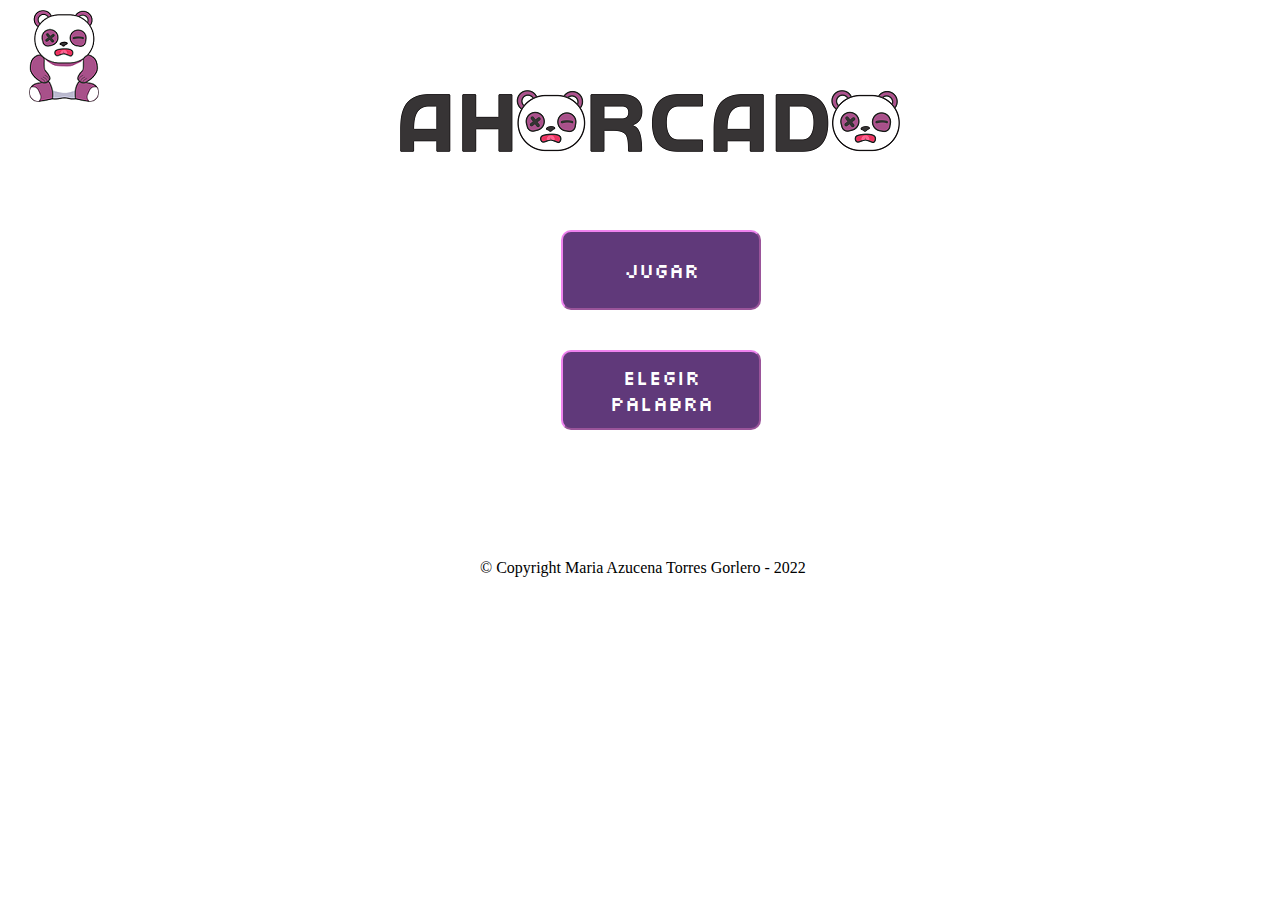
<file: index.html>
<!DOCTYPE html>
<html lang="es">
    <head>
        <meta charset="UTF-8"> 
        <title>Ahorcado</title>
        <link rel="stylesheet" href="style/reset.css">
        <link rel="stylesheet" href="style/style.css">
        <link rel=import href="juego.html">
        <link rel=import href="elegirPalabra.html">
    </head>

    <body>
        <header>
         <h1><img src="assets/Logo.png"></h1>
         <h2><img src="assets/Logotipo.png"></h2>
        </header>
        <main>
            <button class="nuevoJuego"><a href="juego.html">Jugar</a></button>
            <button class="elegirPalabra" onclick="btnElegirPalabra()"><a href="elegirPalabra.html" >Elegir Palabra</a></button>
        </main>
         <p class="Copyright"> &copy Copyright Maria Azucena Torres Gorlero - 2022</p>         
    </body>
</html>
</file>
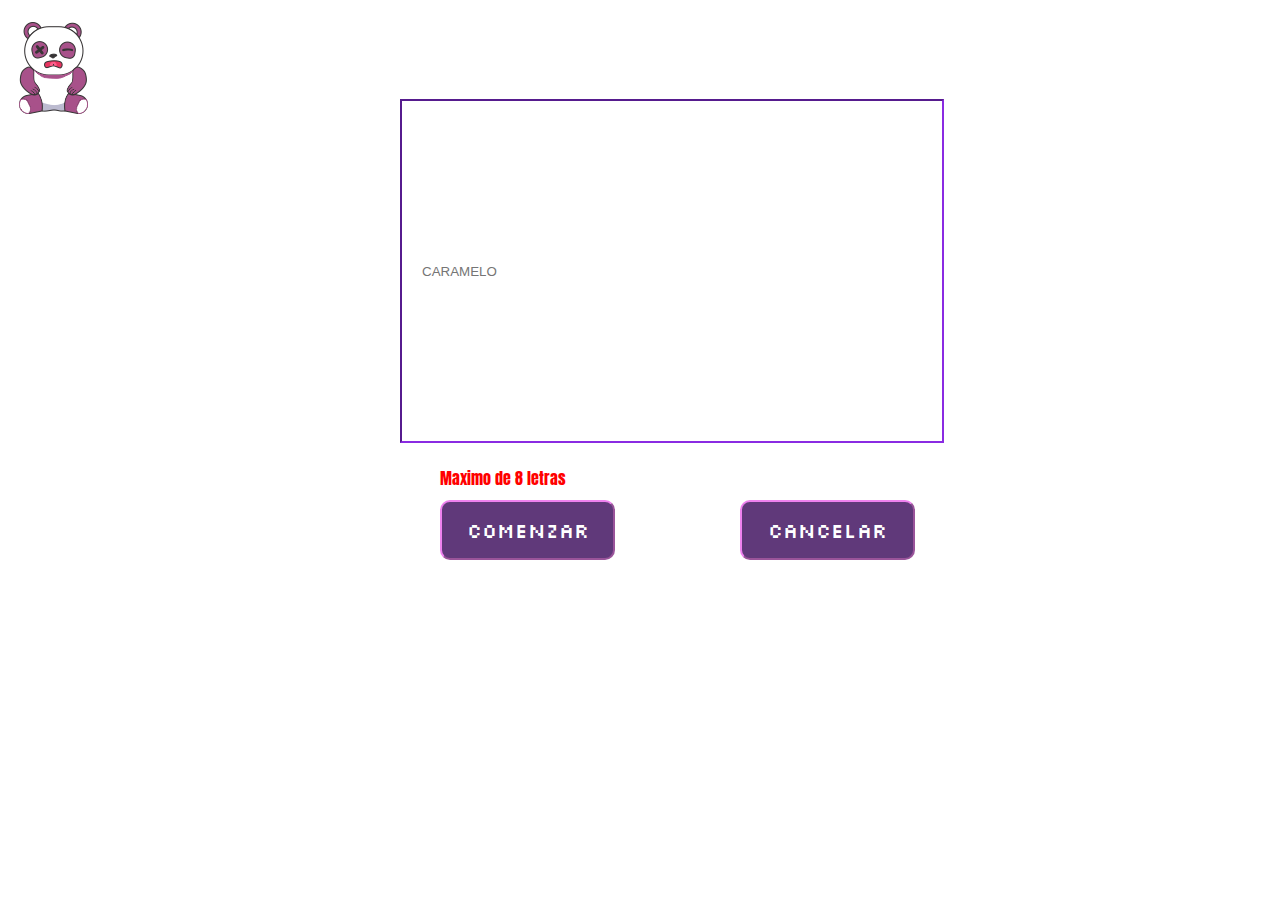
<file: elegirPalabra.html>
<!DOCTYPE html>
<html lang="es">
    <head>
        <meta charset="UTF-8"> 
        <title>Ahorcado - Eligiendo Palabra</title>
        <link rel=import href="index.html">
        <link rel="stylesheet" href="style/style-elegirPalabra.css">

    </head>

    <body>
        <header>
         <div class="fondoDeLogo"><h1><img src="assets/logoo.png" alt="es el logo de un oso"></h1></div>
         <input class="texto" type="text" id="textoInput" placeholder="CARAMELO" maxlength="8">
         <p>Maximo de 8 letras</p>
         
        </header>
        
            <div>
                <button class="guardar" onclick="btnguardarPalabra()">Comenzar</a></button>
                <button class="cancelar"><a href="index.html">Cancelar</a></button>
            </div>
        </main>
        <script src="scripts/elegirPalabra.js"></script>
    </body>
</html>
</file>
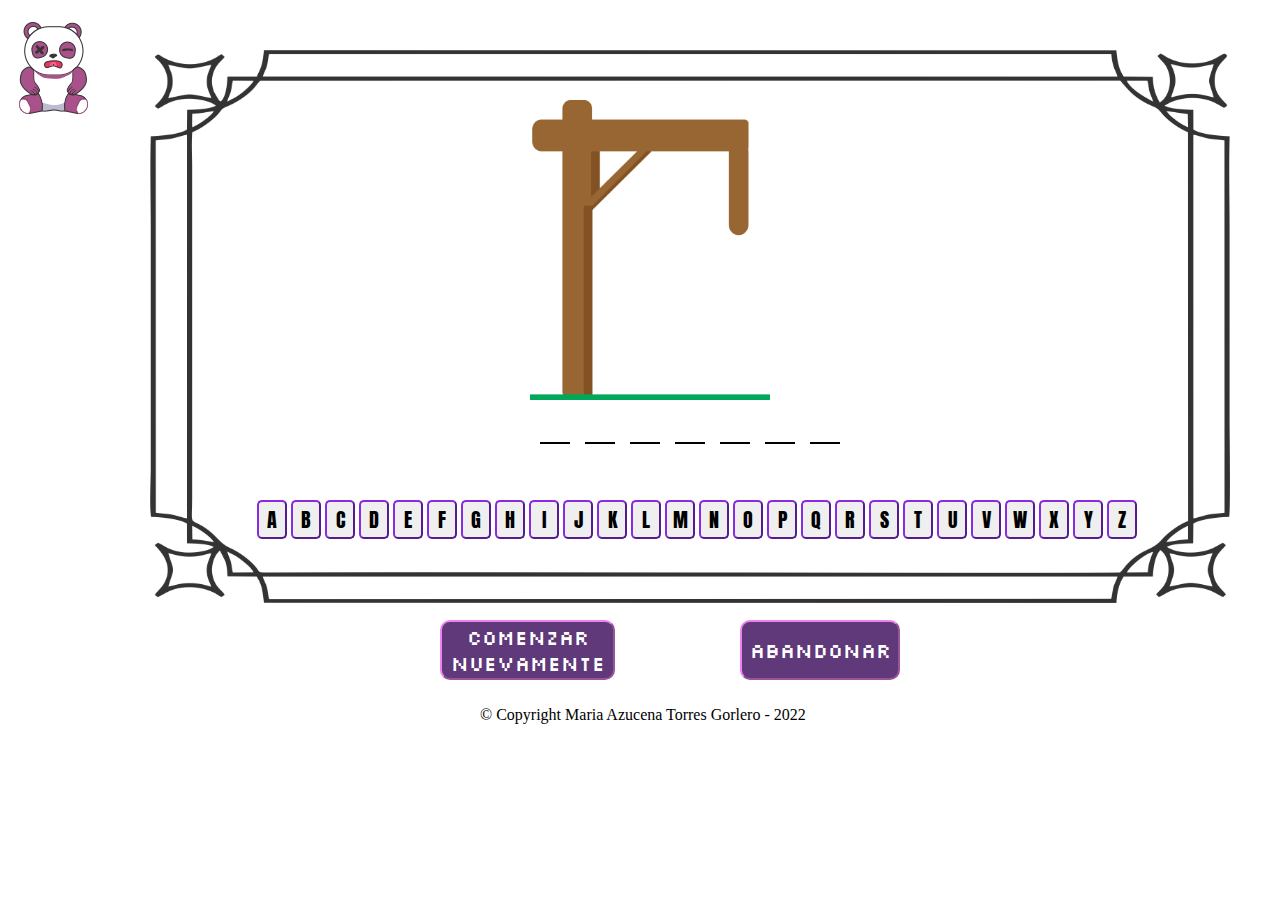
<file: juego.html>
<!DOCTYPE html>
<html lang="es">
    <head>
        <meta charset="UTF-8"> 
        <title>Ahorcado</title>
        <link rel=import href="index.html">
        <link rel="stylesheet" href="style/style-juego.css">
    </head>

    <body>
        <header>
         <div class="fondoDeLogo"><h1><img src="assets/logoo.png" alt="es el logo de un oso"></h1></div>
        </header>
        <main>
            <div class="estructura">
            <img class="cuadradoBlanco" src="assets/fondo2.png">
            <img class="paloDeMuerte" id="paloDeMuerte" src="assets/palo.png" alt="palo donde muere el oso">
            <img class="gano-Perdio" id="ganoPerdio" alt="ganoPerdio">
            <img class="tamanoDelPalo" id="cabezaDelPalo" src="imgError/0cabeza.png" alt="cabeza del palo">
            <img class="brazoIzquierdo" id="1brazoIzquierdo" src="imgError/1brazo_izquierdo.png" alt="cabeza del palo">
            <img class="brazoDerechoo" id="brazoDerecho" src="imgError/2brazoDerecho.png" alt="cabeza del palo">
            <img class="parteBaja" id="parteBaja" src="imgError/3parteBaja.png" alt="cabeza del palo">
            <img class="osoCompleto" id="ositoCompleto" src="assets/logoo.png" alt="imagen de un oso">
            <div>
                <div class="guiones" id="guionesConPalabraSecreta">
                </div> 
            </div> 
            <div>
                <div class="guionesErrores" id="guionesConLetrasEquivocadas">
                </div>
            </div>
            <div class="botonesDeLetra" id="botonesDeLetras"> 
                <button class="botonDeAbecedario">A</button>
                <button class="botonDeAbecedario">B</button>
                <button class="botonDeAbecedario">C</button>
                <button class="botonDeAbecedario">D</button>
                <button class="botonDeAbecedario">E</button>
                <button class="botonDeAbecedario">F</button>
                <button class="botonDeAbecedario">G</button>
                <button class="botonDeAbecedario">H</button>
                <button class="botonDeAbecedario">I</button>
                <button class="botonDeAbecedario">J</button>
                <button class="botonDeAbecedario">K</button>
                <button class="botonDeAbecedario">L</button>
                <button class="botonDeAbecedario">M</button>
                <button class="botonDeAbecedario">N</button>
                <button class="botonDeAbecedario">O</button>
                <button class="botonDeAbecedario">P</button>
                <button class="botonDeAbecedario">Q</button>
                <button class="botonDeAbecedario">R</button>
                <button class="botonDeAbecedario">S</button>
                <button class="botonDeAbecedario">T</button>
                <button class="botonDeAbecedario">U</button>
                <button class="botonDeAbecedario">V</button>
                <button class="botonDeAbecedario">W</button>
                <button class="botonDeAbecedario">X</button>
                <button class="botonDeAbecedario">Y</button>
                <button class="botonDeAbecedario">Z</button>
            </div>
            <div>
                <p class="mensajeFinalGano" id="mensajeGano">¡¡Felicidades Ganaste!!</p>
                <p class="mensajeFinalPerdio" id="mensajePerdio">Perdiste 😨<br>vuelve a intentarlo</p>
            </div>
            <div>
             <button class="comenzarNuevamente" id="botonComenzarNuevamente"><a href="juego.html">Comenzar Nuevamente</a></button>
             <button class="abandonar"><a class="salir" href="index.html">Abandonar</a></button>
            </div>
        </div>
        </main>
                 <script src="scripts/script.js"></script>
         <p class="Copyright"> &copy Copyright Maria Azucena Torres Gorlero - 2022</p>         
    </body>
</html>
</file>
<file: style/style.css>
@import url('https://fonts.googleapis.com/css2?family=Silkscreen&display=swap');
 

 
 h1{
 position: absolute;
 left: 29px;
 top: 10px; 
 height: 20px;
 width: 30px;    
}
 h2{
 position:absolute;
 left: 400px;
 top: 90px; 
}
 .nuevoJuego{
 position: absolute;
 left: 561px;
 top: 230px;
 width: 200px;
 height: 80px;
 font-size: 20px;
 border-radius: 10px;
 font-family: 'Silkscreen', cursive;
 background:#60397a;
 border-color: violet;
 cursor: pointer;
 text-decoration: none;
} 
 a{
 text-decoration: none;
 color:white;
}
 .nuevoJuego:hover{
 background: mediumorchid;
 transform: scale(1.2);
 }  

 .elegirPalabra{
 position: absolute;
 left: 561px;
 top: 350px;
 width: 200px;
 height: 80px;
 font-size: 20px;
 border-radius: 10px;
 color:white;
 font-family: 'Silkscreen', cursive;
 background:#60397a;
 border-color: violet;
 cursor: pointer;
}
 .elegirPalabra:hover{
 background: mediumorchid;
 transform: scale(1.2);
} 

 .Copyright{
 position: absolute;  
 left: 480px;
 top: 560px;   
}
</file>
<file: style/style-elegirPalabra.css>
@import url('https://fonts.googleapis.com/css2?family=Silkscreen&display=swap');
@import url('https://fonts.googleapis.com/css2?family=Anton&display=swap');
 
body{
    margin: 0;
    background: url(https://i.pinimg.com/736x/e2/68/72/e268722646406c652e73c1b208ab818d.jpg);
 }

 h1{
 position: absolute;
 left: 19px;
 top: 1px;   
}

 .texto{
 position: absolute;
 left: 400px;
 top: 99px;
 padding: 20px;
 width: 500px;
 height:300px;
 border-color: blueviolet;
}

 p{
 position: absolute;
 left: 440px;
 top: 450px;
 font-family: 'Anton', sans-serif;
 color: red;
}

 .guardar{
    position: absolute;
    left: 440px;
    top: 500px;
    width: 175px;
    height: 60px;
    font-size: 20px;
    font-family: 'Silkscreen', cursive;
    border-radius: 10px;
    background:#60397a;
    border-color: violet;
    color: white;
    cursor: pointer;
}

 .cancelar{
    position: absolute;
    left: 740px;
    top: 500px;
    width: 175px;
    height: 60px;
    font-size: 20px;
    font-family: 'Silkscreen', cursive;
    border-radius: 10px;
    background:#60397a;
    border-color: violet;
    color: white;
    cursor: pointer;
}

a{
    text-decoration: none;
    color:white;
   }
</file>
<file: style/style-juego.css>
@import url('https://fonts.googleapis.com/css2?family=Silkscreen&display=swap');
@import url('https://fonts.googleapis.com/css2?family=Anton&display=swap');
 
 body{
    margin: 0;
    background: url(https://i.pinimg.com/736x/e2/68/72/e268722646406c652e73c1b208ab818d.jpg);
 }

 h1{
 position: absolute;
 left: 19px;
 top: 1px;   
}

 .cuadradoBlanco{
 position: relative;
 left: 150px;
 top: 50px;
 /* width: 80%; */
 width: 1080px;
 height: 10%;
 
 }

 .paloDeMuerte{
 position: absolute;
 left: 530px;
 top: 100px;
 /* width: 200px ;
 height: 150px;  */
 width: 240px ;
 height: 300px;
 }

 .gano-Perdio{
  position: absolute;
  left: 530px;
  top: 100px;
  visibility:hidden; 
  /* width: 200px ;
  height: 150px;  */
  width: 240px ;
  height: 300px;
 }

 .tamanoDelPalo{
  position: absolute;
  left: 710px;
  top: 200px;
  visibility:hidden; 
  /* width: 200px ;
  height: 150px;  */
  width: 60px ;
  height: 60px;
  }

  .brazoIzquierdo{
    position: absolute;
    left: 705px;
    top: 250px;
    visibility:hidden; 
    /* width: 200px ;
    height: 150px;  */
    width: 25px ;
    height: 25px;
    }

    .brazoDerechoo{
      position: absolute;
      left: 750px;
      top: 250px;
      visibility:hidden; 
      /* width: 200px ;
      height: 150px;  */
      width: 25px ;
      height: 25px;
    }

    .parteBaja{
      position: absolute;
      left: 699px;
      top: 275px;
      visibility:hidden; 
      /* width: 200px ;
      height: 150px;  */
      width: 90px;
      height: 25px;
    }

    .osoCompleto{
      position: absolute;
      left: 706px;
      top: 200px;
      visibility:hidden;
    }

 .guiones{
   position: absolute;
   left: 540px;
   top: 430px;
   height: 3em;
 }

 .guiones span{
   font-size: 2em;
   border-bottom: 2px solid black;
   width: 30px;
   text-align: center;
   margin-right: 15px;
   display: inline-block;
  }

 .guionesErrores{
   position: absolute;
   left: 300px;
   top: 300px;
 }

 .guionesErrores span{
   font-size: 2em;
   border-bottom: 2px solid rgb(255, 255, 255);
   width: 30px;
   text-align: center;
   margin-right: 15px;
   display: inline-block;
  }

 .pentellaJuego{
   background-color: aquamarine;
 }

 .botonesDeLetra{
    position: absolute;
    left: 257px;
    top: 500px;
    gap: 7px;
 }

 .botonDeAbecedario{
 width: 30px;
 height: 39px;
 font-size: 20px;
 font-family: 'Anton', sans-serif;
 cursor: pointer;
 background-image: url(https://img.myloview.es/cuadros/lila-brillante-patron-transparente-vector-400-106316388.jpg);
 color: black;
 border-radius: 5px;
 border-color: blueviolet;
 }

 
 .mensajeFinalGano{
 position: absolute;
 left: 800px;
 top: 200px;
 font-size: 40px;
 color: green;
 visibility:hidden;
 }

 .mensajeFinalPerdio{
  position: absolute;
  left: 820px;
  top: 200px;
  font-size: 35px;
  color: red;
  visibility:hidden;
  }

 .comenzarNuevamente{
 position: absolute;
 left: 440px;
 top: 620px;
 width: 175px;
 height: 60px;
 font-size: 20px;
 font-family: 'Silkscreen', cursive;
 border-radius: 10px;
 background:#60397a;
 border-color: violet;
 color: white;
 cursor: pointer;
}
 .abandonar{
 position: absolute;
 left: 740px;
 top: 620px;
 width: 160px;
 height: 60px;
 font-size: 20px;
 font-family: 'Silkscreen', cursive;
 border-radius: 10px;
 background:#60397a;
 border-color: violet;
 cursor: pointer;
}
 .salir{
 text-decoration: none;
 color:white;
}

 .Copyright{
    position: absolute;  
    left: 480px;
    top: 690px;   
}

a{
  text-decoration: none;
  color:white;
 }
  .nuevoJuego:hover{
  background: mediumorchid;
  transform: scale(1.2);
  }
</file>
